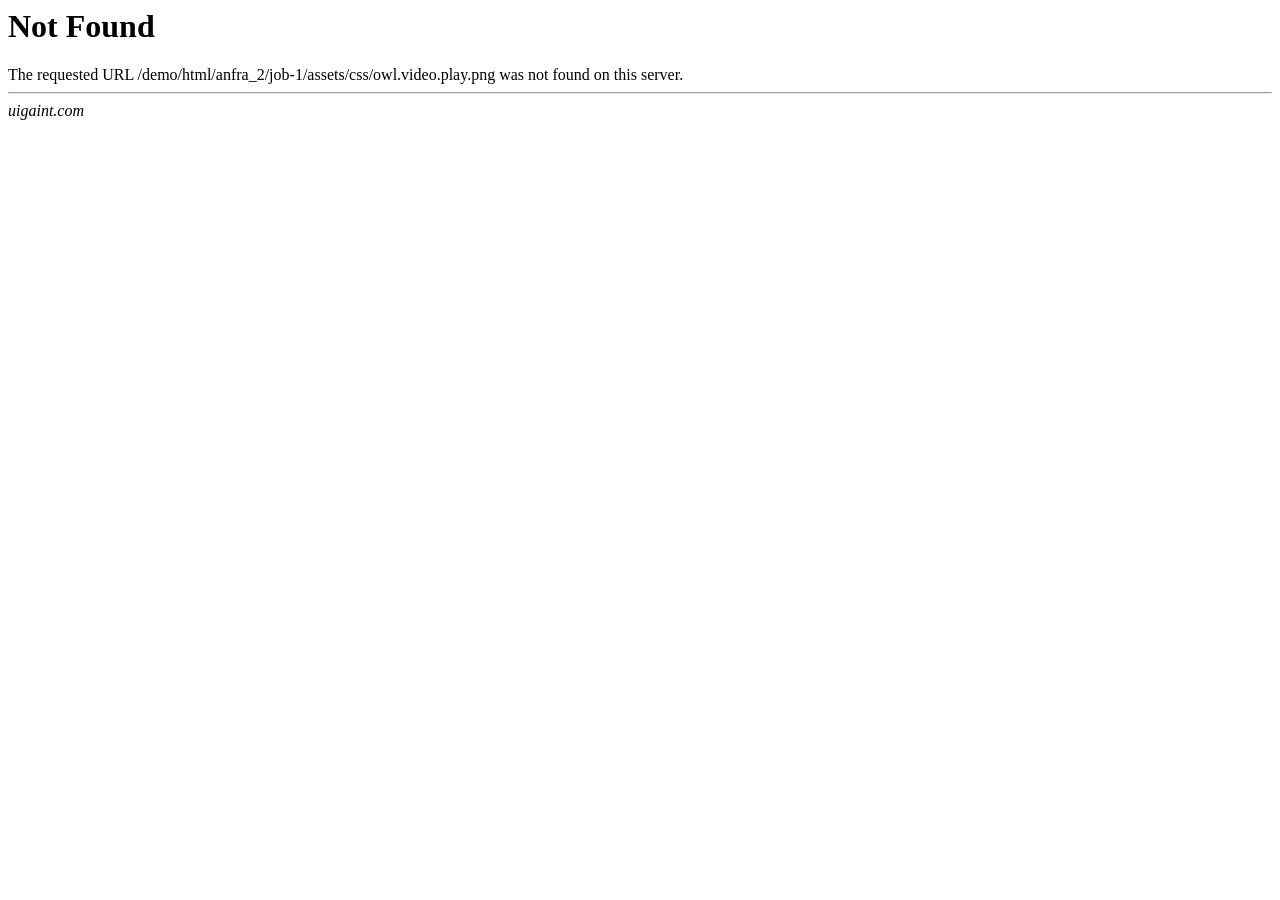
<file: job/static/css/owl.video.play.html>
<!DOCTYPE HTML PUBLIC "-//IETF//DTD HTML 2.0//EN">
<HTML><HEAD>
<TITLE>404 Not Found</TITLE>
</HEAD><BODY>
<H1>Not Found</H1>
The requested URL /demo/html/anfra_2/job-1/assets/css/owl.video.play.png was not found on this server.
<HR>
<I>uigaint.com</I>
</BODY></HTML>
</file>
